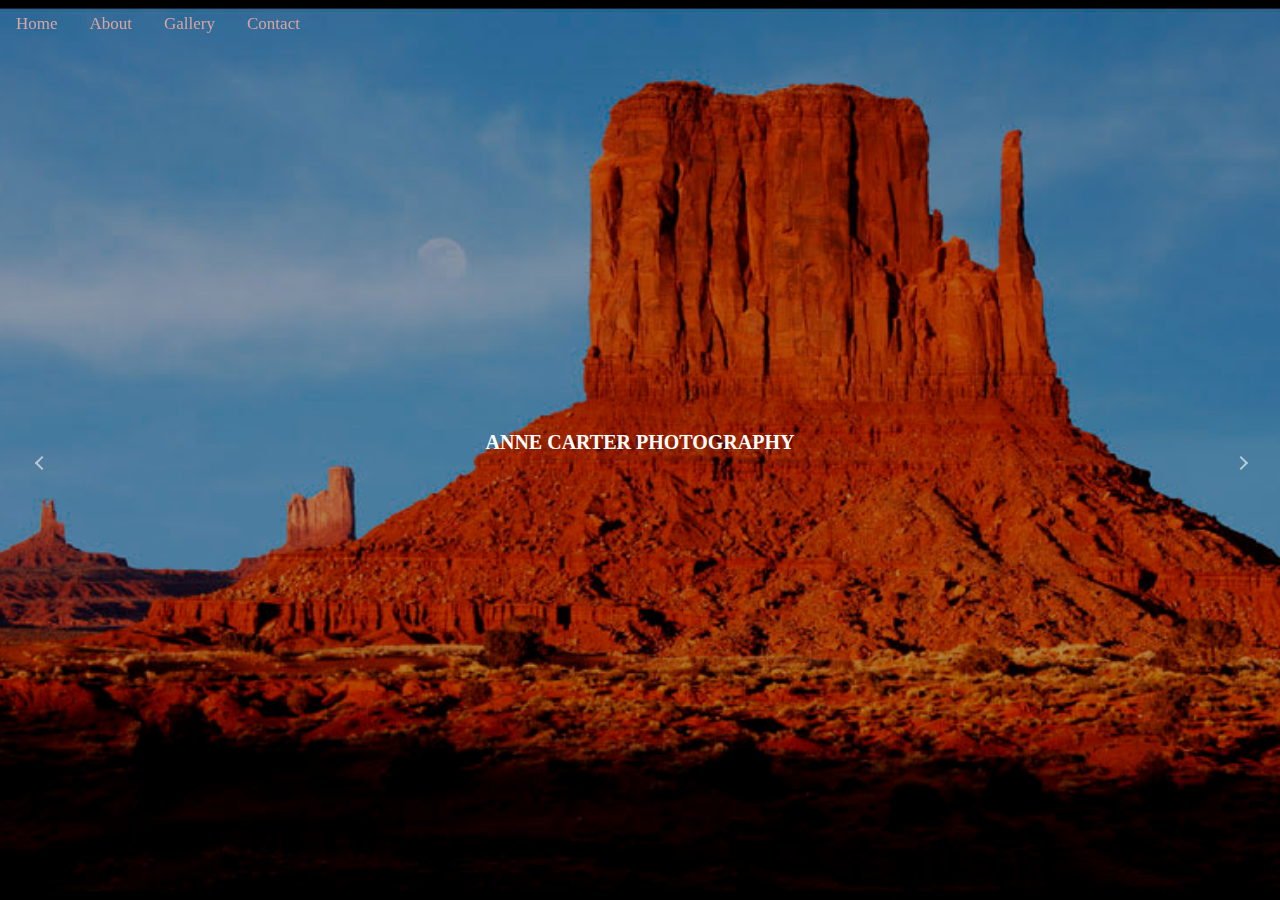
<file: index.html>
<!DOCTYPE html>
<html lang="en">
<head>
    <meta charset="UTF-8">
    <meta name="viewport" content="width=device-width, initial-scale=1.0">

    <link rel="stylesheet" href="style.css">
    <link rel="stylesheet" href="index.css">
    <title>Document</title>
</head>
<body>
  <div class="parent blue" >
        
    <div class="box coral" contenteditable>
      
    </div>
  </div>
  <section class="section-hero">
    <div class="section-hero__content">
     
      <h1>Anne Carter Photography</h1>
      
    </div>


    <a href="#" class="picnav-left"><span></span> </a>
    <a href="#" class="picnav-right"><span></span> </a>

  </section>
  
  
  
    <div class="navbar" id="myNavbar">
        <a href="index.html" class="active">Home</a>
        <a href="about.html">About</a>
        <a href="gallery.html">Gallery</a>
        <a href="contact.html">Contact</a>
        <a href="javascript:void(0);" style="font-size:15px;" class="icon" onclick="myFunction()">&#9776;</a>
      </div> 

     
      <div class="main-content">
         
      </div>
      

       
            
      
    
 <script src="main.js"></script>   
</body>
</html>
</file>
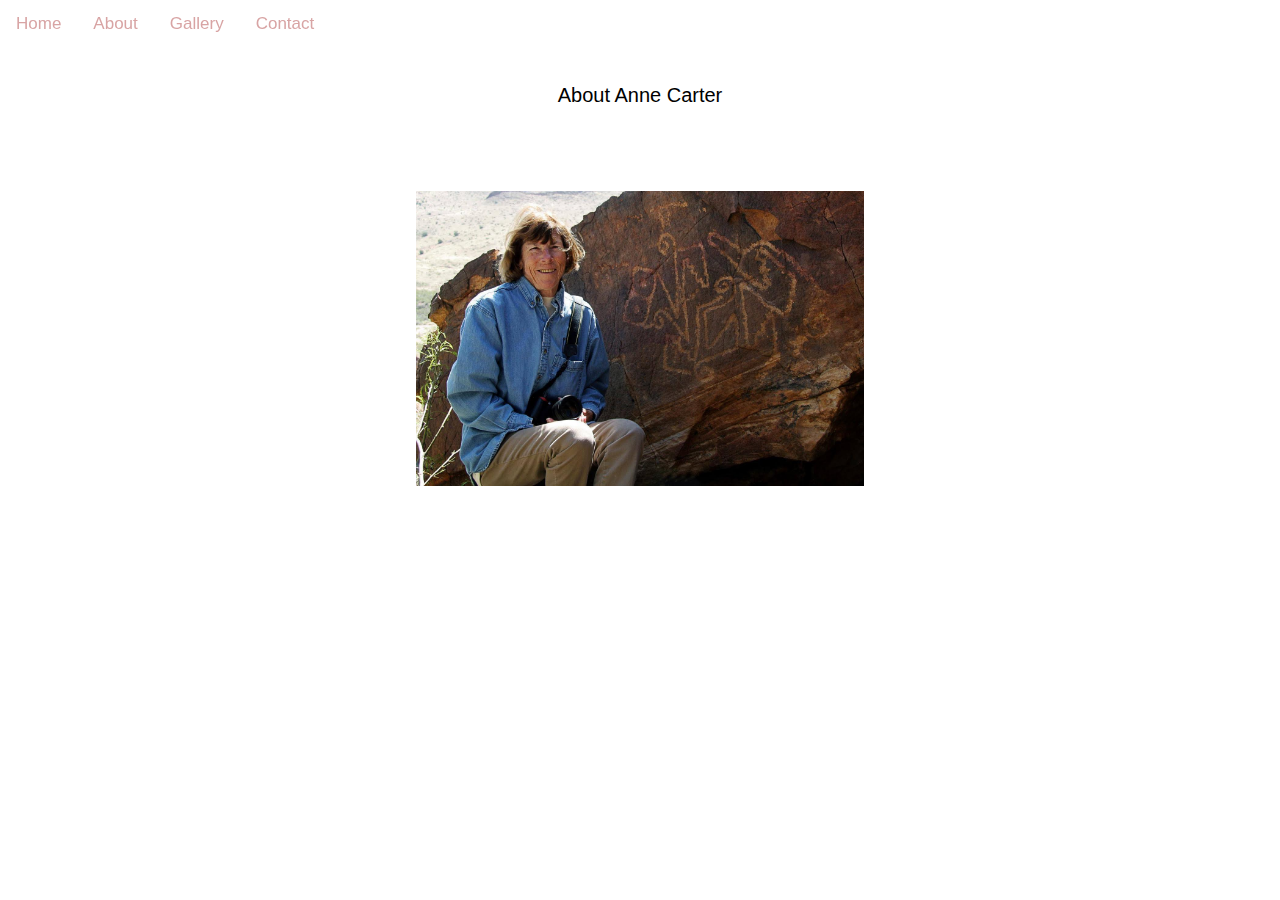
<file: about.html>
<!DOCTYPE html>
<html lang="en">
<head>
    <meta charset="UTF-8">
    <meta name="viewport" content="width=device-width, initial-scale=1.0">
    <link rel="stylesheet" href="about.css">
    <link rel="stylesheet" href="style.css">
   
    <title>Document</title>
</head>
<body>
    <div class="navbar" id="myNavbar">
        <a href="index.html" >Home</a>
        <a href="about.html" class="active">About</a>
        <a href="gallery.html">Gallery</a>
        <a href="contact.html">Contact</a>
        <a href="javascript:void(0);" style="font-size:15px;" class="icon" onclick="myFunction()">&#9776;</a>
      </div>

      <div>
          <p class="main">About Anne Carter</p>
      </div>

      <div class="anne"> <img src="./imagine/Anne.jpg" alt="Anne" class="center">
    </div>
    
<script src="main.js"></script>    
</body>
</html>
</file>
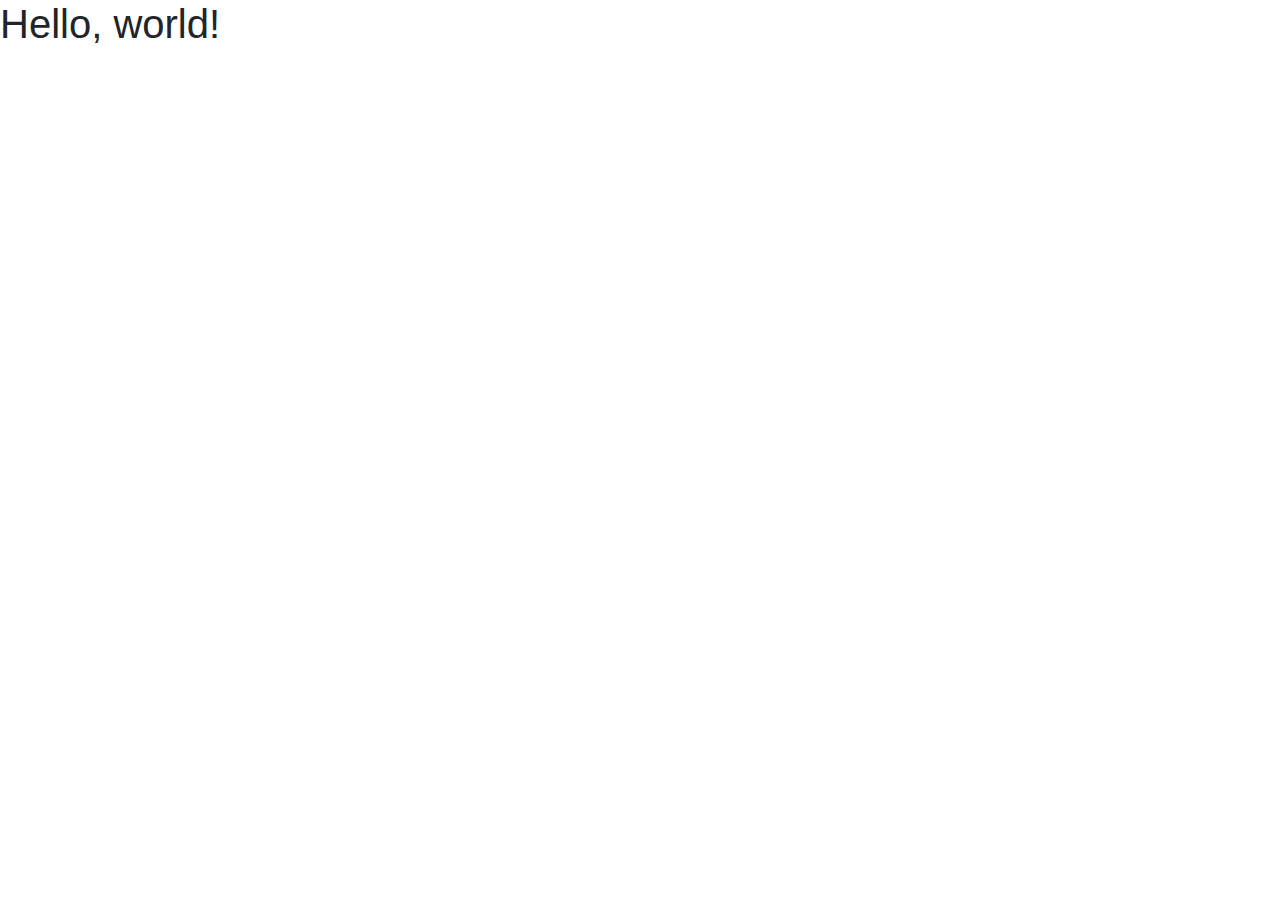
<file: barn.html>
<!doctype html>
<html lang="en">
  <head>
    <!-- Required meta tags -->
    <meta charset="utf-8">
    <meta name="viewport" content="width=device-width, initial-scale=1, shrink-to-fit=no">

    <!-- Bootstrap CSS -->
    <link rel="stylesheet" href="https://stackpath.bootstrapcdn.com/bootstrap/4.5.2/css/bootstrap.min.css" integrity="sha384-JcKb8q3iqJ61gNV9KGb8thSsNjpSL0n8PARn9HuZOnIxN0hoP+VmmDGMN5t9UJ0Z" crossorigin="anonymous">

    <title>Hello, world!</title>
  </head>
  <body>
    <h1>Hello, world!</h1>

    <!-- Optional JavaScript -->
    <!-- jQuery first, then Popper.js, then Bootstrap JS -->
    <script src="https://code.jquery.com/jquery-3.5.1.slim.min.js" integrity="sha384-DfXdz2htPH0lsSSs5nCTpuj/zy4C+OGpamoFVy38MVBnE+IbbVYUew+OrCXaRkfj" crossorigin="anonymous"></script>
    <script src="https://cdn.jsdelivr.net/npm/popper.js@1.16.1/dist/umd/popper.min.js" integrity="sha384-9/reFTGAW83EW2RDu2S0VKaIzap3H66lZH81PoYlFhbGU+6BZp6G7niu735Sk7lN" crossorigin="anonymous"></script>
    <script src="https://stackpath.bootstrapcdn.com/bootstrap/4.5.2/js/bootstrap.min.js" integrity="sha384-B4gt1jrGC7Jh4AgTPSdUtOBvfO8shuf57BaghqFfPlYxofvL8/KUEfYiJOMMV+rV" crossorigin="anonymous"></script>
  </body>
</html>
</file>
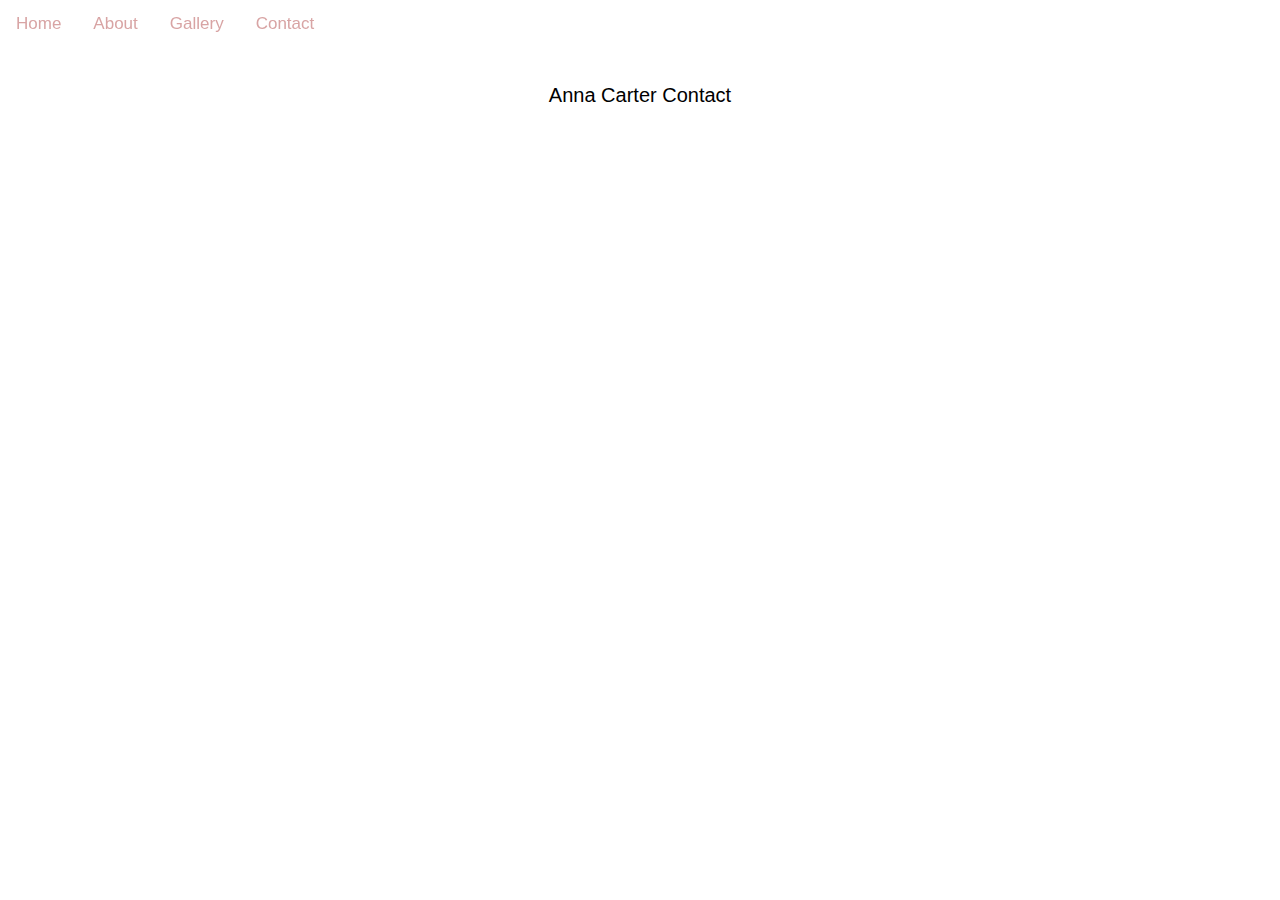
<file: contact.html>
<!DOCTYPE html>
<html lang="en">
<head>
    <meta charset="UTF-8">
    <meta name="viewport" content="width=device-width, initial-scale=1.0">
    <link rel="stylesheet" href="style.css">
    <title>Document</title>
</head>
<body>
    <div class="navbar" id="myNavbar">
        <a href="index.html">Home</a>
        <a href="about.html">About</a>
        <a href="gallery.html">Gallery</a>
        <a href="contact.html" class="active">Contact</a>
        <a href="javascript:void(0);" style="font-size:15px;" class="icon" onclick="myFunction()">&#9776;</a>
      </div> 

      <div>
        <p class="main">Anna Carter Contact</p>
    </div>

    
    
<script src="main.js"></script>    
</body>
</html>
</file>
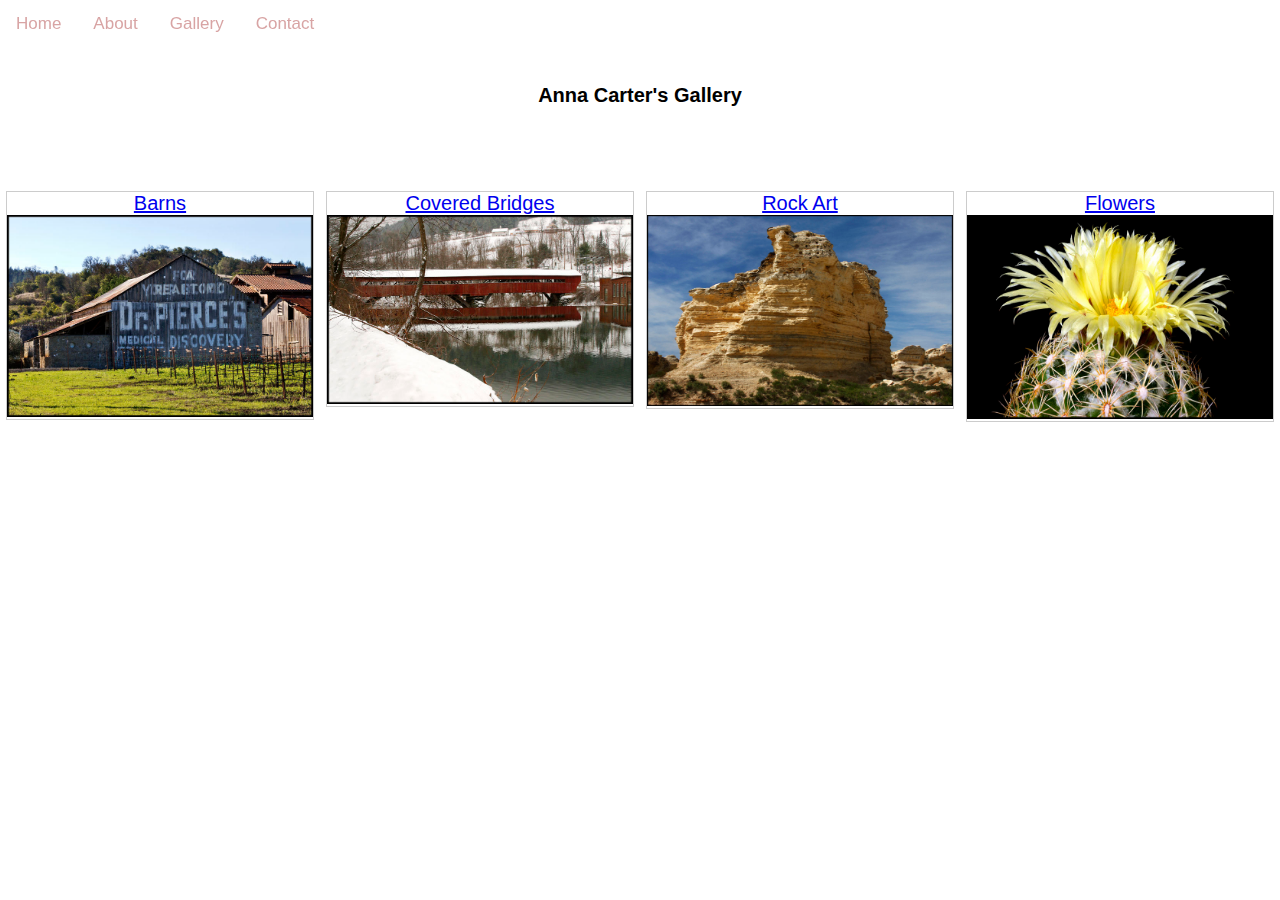
<file: gallery.html>
<!DOCTYPE html>
<html lang="en">
<head>
    <meta charset="UTF-8">
    <meta name="viewport" content="width=device-width, initial-scale=1.0">
    <link rel="stylesheet" href="style.css">
    <link rel="stylesheet" href="gallery.css">
    <title>Document</title>
</head>
<body>
  <div class="navbar" id="myNavbar">
    <a href="index.html" >Home</a>
    <a href="about.html">About</a>
    <a href="gallery.html" class="active">Gallery</a>
    <a href="contact.html">Contact</a>
    <a href="javascript:void(0);" style="font-size:15px;" class="icon" onclick="myFunction()">&#9776;</a>
  </div> 

      <div>
        <p class="main"> <strong>Anna Carter's Gallery</strong></p>

        <div class="responsive">
            <div class="gallery">
              <div style="text-align: center;" class="title"><a href="barns.html">Barns</a></div>
              <a target="_blank" href="./imagine/Barns/5.jpg">
                <img src="./imagine/Barns/5.jpg" alt="beach" width="600" height="400">
              </a>
            
              
              
            </div>
          </div>
          
          
          <div class="responsive">
            <div class="gallery">
              <div style="text-align: center;" class="title"><a href="coveredbridges.html">Covered Bridges</a></div>
              
              <a target="_blank" href="./imagine/General/1.jpg">
                <img src="./imagine/General/1.jpg" alt="bike" width="600" height="400">
              </a>
              
              
            </div>
          </div>
          
          <div class="responsive">
            <div class="gallery">
              <div style="text-align: center;" class="title"><a href="rockart.html">Rock Art</a></div>
              <a target="_blank" href="./imagine/General/5.jpg">
                <img src="./imagine/General/5.jpg" alt="fall" width="600" height="400">
              </a>
             
              
            </div>
          </div>
          
          <div class="responsive">
            <div class="gallery">
              <div style="text-align: center;" class="title"><a href="flower.html">Flowers</a></div>
            
              <a target="_blank" href="./imagine/flowers/1.jpg">
                <img src="./imagine/flowers/1.jpg" alt="glass" width="600" height="400">
              </a>
             
              
            </div>
          </div>
          
          <div class="clearfix"></div>
          
          
          
    </div>
    
<script src="main.js"></script>    
</body>
</html>
</file>
<file: style.css>
body {
  margin: 0;
  font-family: Arial, Helvetica, sans-serif;
}

.navbar {
  overflow: hidden;
  
  position: fixed;
  top: 0;
  width: 100%;
  
}

.navbar a {
  float: left;
  display: block;
  color: rgb(216, 164, 164);
  text-align: center;
  padding: 14px 16px;
  text-decoration: none;
  font-size: 17px;
}
/*
.navbar a:hover {
  background-color: #ddd;
  
  color: black;
}

.navbar a.active {
  background-color: white;
  color: white;
} */

.navbar .icon {
  display: none;
}

@media screen and (max-width: 600px) {
  .navbar a:not(:first-child) {display: none;}
  .navbar a.icon {
    float: right;
    display: block;
  }
}

@media screen and (max-width: 600px) {
  .navbar.responsive .icon {
    position: absolute;
    right: 0;
    bottom:0;
  }
  .navbar.responsive a {
    float: none;
    display: block;
    text-align: left;
  }

}

  .parent {
  position: absolute;
  top:  50%;
  left: 50%;
  width:  100px;
  height: 100px;
  
  transform: translate(-50%, -50%);
  }

  .main{
      text-align: center;
      padding: 5%;
      font-size: 20px;
  }

  html {
    font-size: 62.5%;
  }
  .main-heading {
    opacity: 1;
    position: absolute;
    width: 50%;
    font-size: 3rem;
    z-index: 100;
    top: 2em;
    left: 2em;
    color: #FFFFFF;
  }

  #myBtn {
   
    position: fixed;
    bottom: 9px;
    right: 10px;
    z-index: 99;
    font-size: 18px;
    border: none;
    outline: none;
    
    color:rgb(216, 164, 164);
    cursor: pointer;
    padding: 2px ;
    border-radius: 4px;
    }
</file>
<file: index.css>
.slideshow,
  .slideshow::after {
    position: fixed;
    width: 100%;
    height: 100%;
    top: 0px;
    left: 0px;
    z-index: 0px;
  }
  
  
  .img-bg-slide {
    width: 100%;
    height: 94%;
    position: absolute;
    top: 0px;
    left: 0px;
    color: transparent; /*hides span's text*/
    background-size: cover; /* covers whole viewport */
    background-position: 100% 100%;
    background-repeat: none;
    opacity: 0;
    z-index: 0;
    animation: backgroundSlideshow 10s linear infinite 1s;
  }
  .slideshow li:nth-child(1) .img-bg-slide {
     background-image: url("./imagine/beach.jpg");
  }
  .slideshow li:nth-child(2) .img-bg-slide { 
      background-image: url('./imagine/bike.jpg');
      animation-delay: 15s; 
  }
  .slideshow li:nth-child(3) .img-bg-slide { 
      background-image: url('./imagine/fall.jpg');
      animation-delay: 30s; 
  }
  .slideshow li:nth-child(4) .img-bg-slide { 
      background-image: url('./imagine/path.jpg');
      animation-delay: 45s; 
  }
  @keyframes backgroundSlideshow {
    0% { opacity: 0;}
    12.5% { opacity: 1;}
    25% { opacity: 1;}
    37.5% { opacity: 0;}
    100% { opacity: 0;} 
  }

  


html {
    font-size: 62.5%;
  }
  .main-heading {
    opacity: 1;
    position: absolute;
    width: 50%;
    font-size: 3rem;
    z-index: 100;
    top: 2em;
    left: 2em;
    color: #FFFFFF;
  }

  * {
    font-family: verdana;
    margin: 0;
    padding: 0;
  }
  
  body {
    color: #ddd;
    box-sizing: border-box;
  }
  
  .section-hero {
    height: 100vh;
    background: green;
    /* url(" https://images.unsplash.com/photo-1573203425066-c8a62c0fa1fd?ixlib=rb-1.2.1&ixid=eyJhcHBfaWQiOjEyMDd9&auto=format&fit=crop&w=500&q=60")
    no-repeat center center/cover; */
    /* url("https://images.unsplash.com/photo-1499336315816-097655dcfbda?ixlib=rb-1.2.1&ixid=eyJhcHBfaWQiOjEyMDd9&auto=format&fit=crop&w=2110&q=80")
      no-repeat center center/cover; */
  
    /* */
    color: #fff;
    position: relative;
    transition: 1s;
  }
  
  .section-hero__content {
    display: flex;
    flex-direction: column;
    justify-content: center;
    align-items: center;
    text-align: center;
    height: 100%;
    background-color: rgba(0, 0, 0, 0.3);
   
    
  }
  
  .section-hero__content h1 {
    text-transform: uppercase;
    margin-bottom: 15px;
  }
  .picnav-left,
  .picnav-right {
    position: absolute;
    top: 50vh;
    transform: translateY(-50% -50%);
  
    padding: 0.5rem;
    
    opacity: 0.6;
    border-radius: 50%;
    color: #fff;
  
    width: 1rem;
    height: 1rem;
    z-index: 1000;
  }
  
  .picnav-left {
    left: 3vh;
  }
  
  .picnav-right {
    right: 3vh;
  }
  
  .picnav-left span {
    display: block;
    height: 0.8rem;
    width: 0.8rem;
    border-left: 2px solid #fff;
    border-bottom: 2px solid #fff;
    text-align: center;
    margin: auto auto;
    transform: rotate(45deg);
    margin-top: 3px;
    margin-left: 5px;
  }
  
  .picnav-right span {
    display: block;
    height: 0.8rem;
    width: 0.8rem;
    border-top: 2px solid #fff;
    border-right: 2px solid #fff;
    text-align: center;
    margin: auto auto;
    transform: rotate(45deg);
    margin-top: 3px;
    margin-left: -2px;
  }
</file>
<file: about.css>
.center {
        display: block;
        margin-left: auto;
        margin-right: auto;
        width: 35%;
      }
</file>
<file: gallery.css>
div.gallery {
    border: 1px solid #ccc;
    margin: auto;
  }
  
  div.gallery:hover {
    border: 1px solid #777;
  }
  
  div.gallery img {
    width: 100%;
    height: auto;
  }
  
  div.desc {
    padding: 15px;
    text-align: center;
  }
  
  * {
    box-sizing: border-box;
  }
  
  .responsive {
    padding: 0 6px;
    float: left;
    width: 24.99999%;
  }
  
  @media only screen and (max-width: 700px) {
    .responsive {
      width: 49.99999%;
      margin: 6px 0;
    }
  }
  
  @media only screen and (max-width: 500px) {
    .responsive {
      width: 100%;
    }
  }
  
  .clearfix:after {
    content: "";
    display: table;
    clear: both;
  }
  
  .title{
    font-size: 20px ;
  }
</file>
